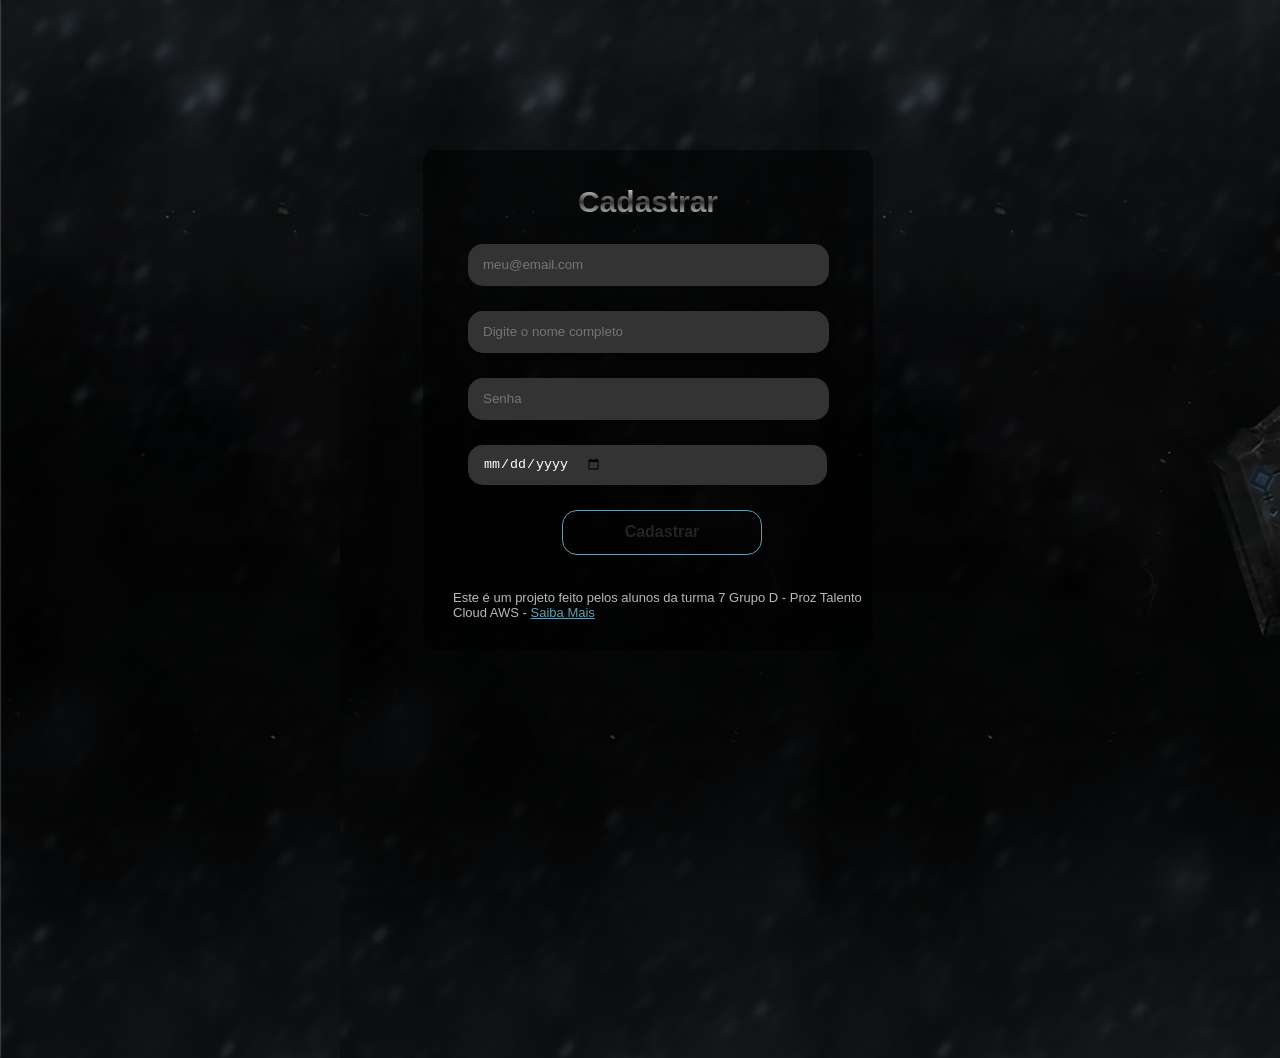
<file: tela_cadastro/index.html>
<!DOCTYPE html>
<html lang="pt-br">

<head>
  <meta charset="UTF-8">
  <meta name="viewport" content="width=device-width, initial-scale=1.0">
  <link rel="stylesheet" href="./style.css">
  <script src="script.js" defer></script>
  <title>ProzFilms - CADASTRO</title>
</head>

<body>
  <header>
    <div class="logo">
      <a href="#" alt="Logo da ProzFilms"></a>
    </div>
  </header>

  <section class="cadastro_body">
    <div class="login_box">
      <h2>Cadastrar</h2>
      <form action="/seu-endereco-de-cadastro" method="post">
        <div class="input_box">
          <input required type="email" placeholder="meu@email.com" id="email">
        </div>

        <div class="input_box">
          <input required type="text" placeholder="Digite o nome completo" id="nome">
        </div>

        <div class="input_box">
          <input required type="password" placeholder="Senha" id="senha">
        </div>
        <div class="input_box">
          <input type="date" id="date">
        </div>
        <div id="btncadastrar">
          <button class="submit" id="submit">
            Cadastrar
          </button>

          <p id="feedback-message">
            <!-- JavaScript -->
          </p>
        </div>
      </form>
      <div class="terms">
        <p>Este é um projeto feito pelos alunos da turma 7 Grupo D - Proz Talento Cloud AWS - <a href="#">Saiba Mais</a>
        </p>
      </div>
    </div>
  </section>
</body>

</html>
</file>
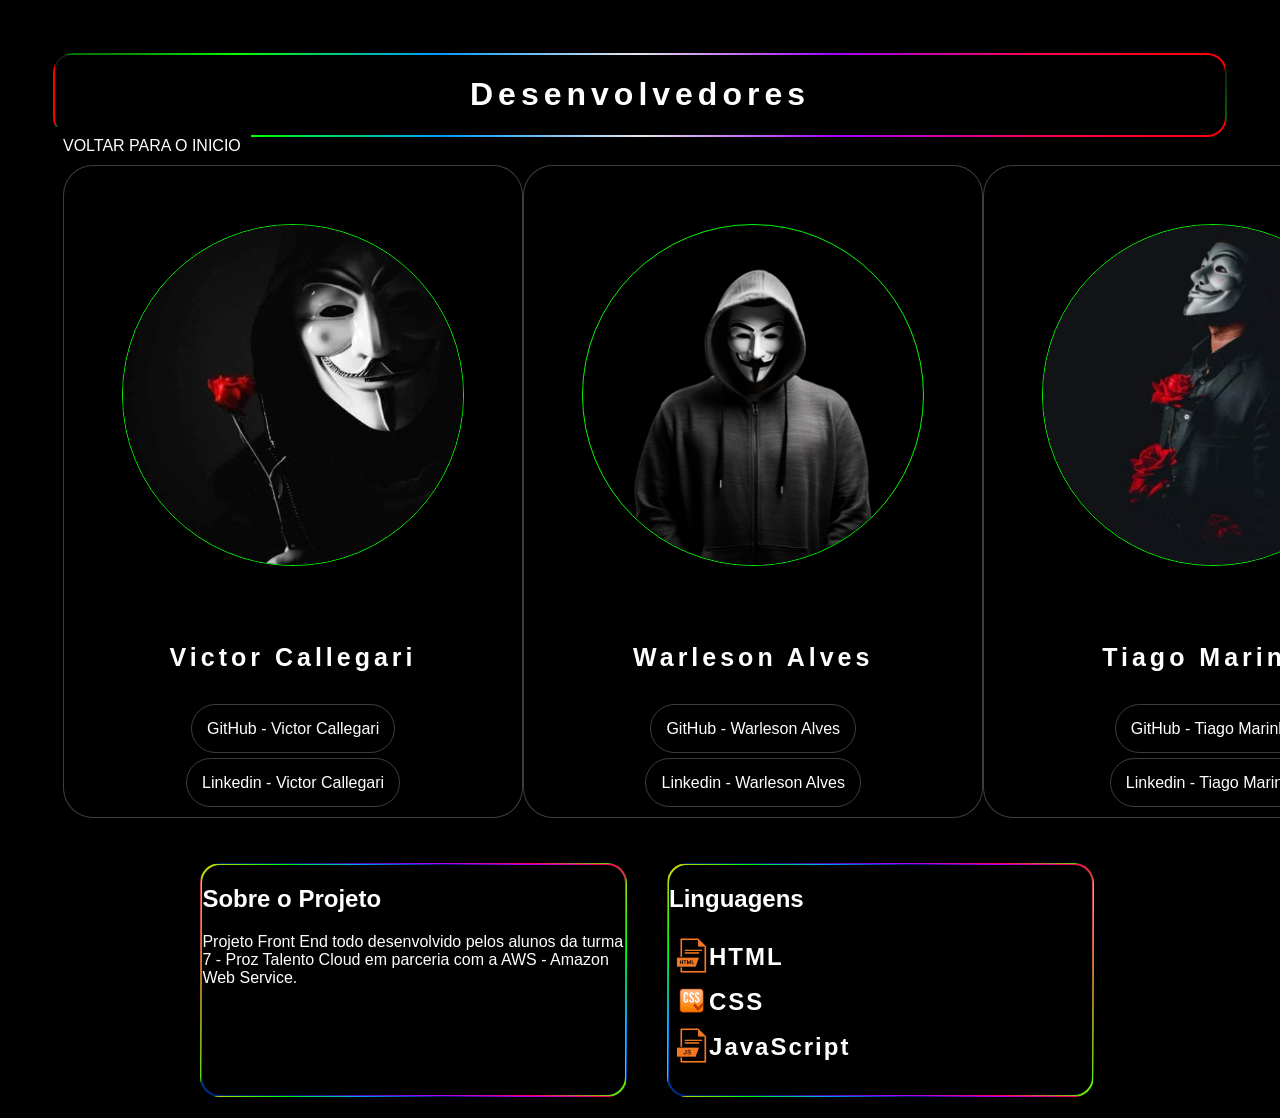
<file: tela_sobrenos/index.html>
<!DOCTYPE html>
<html lang="pt-br">

<head>
    <meta charset="UTF-8">
    <meta name="viewport" content="width=device-width, initial-scale=1.0">
    <title>Desenvolvedores</title>
    <link rel="stylesheet" href="./style.css">
</head>

<body>
    <main>
        <div class="desenv">
            <div>

            </div>
            <h1 class="programadores">Desenvolvedores</h1>
        </div>

        <a href="../home/index.html">VOLTAR PARA O INICIO</a>
        <div class="divisoes">

            <section class="perfis">
                <div class="perfil">
                    <img class="img-perfil" src="./img/anms1.jpg" alt="perfil">
                    <h3 class="nomes">Victor Callegari </h3>
                    <div class="divlinks">

                        <br> <a class="links" href="https://github.com/VictorCallegari"> GitHub - Victor Callegari </a>
                        <br> <br>
                        <br> <a class="links" href="https://www.linkedin.com/in/victorcallegarir/">Linkedin - Victor
                            Callegari </a> <br />
                    </div>

                </div>
                <div class="perfil">
                    <img class="img-perfil"
                        src="./img/pngtree-man-wearing-jacket-hoodie-in-anonymous-hacker-theme-png-image_9949750.png"
                        alt="perfil">
                    <h3 class="nomes">Warleson Alves</h3>
                    <div class="divlinks">

                        <br> <a class="links" href="https://github.com/WarlesonAlves"> GitHub - Warleson Alves </a> <br>
                        <br>
                        <br> <a class="links" href="https://www.linkedin.com/in/warleson-alves-4a5618143/">Linkedin -
                            Warleson Alves</a> <br />
                    </div>

                </div>
                <div class="perfil">
                    <img class="img-perfil" src="./img/anms2.jpg" alt="perfil">
                    <h3 class="nomes">Tiago Marinho</h3>
                    <div class="divlinks">

                        <br> <a class="links" href="https://github.com/tmarinhorj" target="_blank"> GitHub - Tiago
                            Marinho </a> <br> <br>
                        <br> <a class="links" href="https://www.linkedin.com/in/tiago-marinhorj/">Linkedin - Tiago
                            Marinho </a> <br />
                    </div>

                </div>
            </section>

        </div>

        <section class="principal">
            <div class="wrapper">
                <section class="bloco">
                    <h2 class="sobreoprojetotext">Sobre o Projeto</h2>
                    <p>Projeto Front End todo desenvolvido pelos alunos da turma 7 - Proz Talento Cloud em parceria com
                        a AWS - Amazon Web Service.</p>
                </section>

                <section class="bloco">

                    <h2 class="linguagenstext">Linguagens</h2>

                    <div class="html">

                        <img src="./img/ícones/1485481300-38_78657.png" alt="">
                        <div class="htmltext">
                            <h2 class="htmltextcolor"> HTML </h2>
                        </div>
                    </div>
                    <div class="html">

                        <img src="./img/ícones/stylesheet_css_9377.png">
                        <div class=" htmltext">
                        <h2 class="htmltextcolor"> CSS </h2>
                    </div>
            </div>
            <div class="html">

                <img src="./img/ícones/1485481257-48_78629.png" alt="">
                <div class="htmltext">
                    <h2 class="htmltextcolor"> JavaScript </h2>
                </div>
            </div>
        </section>
        </div>
        </section>

    </main>
</body>


</html>
</file>
<file: tela_cadastro/style.css>
body {
  font-family: Arial, Helvetica, sans-serif;
  width: 100%;
  height: 100vh;
  background-size: cover;
  background-image: url(./img/background/GodBG.png);
}

body::before {
  content: " ";
  background-color: rgb(0, 0, 0 0.1);
  width: 100%;
  height: 100%;
  position: absolute;
  top: 0;
  bottom: 0;
  left: 0;
  right: 0;
}

.header {
  padding: 20px 50px;
  position: relative;
  z-index: 10;
}

.cadastro_body {
  display: flex;
  padding: 10px;
  margin: 150px;
  z-index: 90;
  max-width: 450px;
  height: 500px;
  margin-left: 50%;
  background-color: rgb(0, 0, 0, 0.55);
  border-radius: 10px;
  box-sizing: border-box;
  transform: translateX(-50%);
}

.cadastro_body h2 {
  text-align: center;
  font-size: 30px;
  color: #ffff;
  background-image: linear-gradient(to bottom, #fff, #333, rgb(244, 246, 246));
  background-clip: text;
  -webkit-background-clip: text;
  -webkit-text-fill-color: transparent;
  color: black;
}

.cadastro_body input {
  display: flex;
  margin-left: 35px;
  height: 40px;
  width: 80%;
  color: #ffff;
  background-color: #333;
  border: none;
  border-radius: 15px;
  padding-left: 15px;
  outline: none;
}

.cadastro_body input:hover {
  background-color: #444;
}
.input_box {
  margin-bottom: 25px;
}

.cadastro_body button {
  margin-left: 30%;
  text-align: center;
  height: 45px;
  width: 200px;
  color: #ffff;
  background-color: #242424;
  border-radius: 15px;
  font-weight: bold;
  font-size: 16px;
  border: none;
  margin-bottom: 10px;
  border: solid 1px #659eaf;
  background-clip: text;
  -webkit-background-clip: text;
  -webkit-text-fill-color: transparent;
  color: black;
}

.cadastro_body button:hover {
  cursor: pointer;
  transform: scale(1.05);
  transition: 0.6s;
}

.terms {
  margin-left: 20px;
  margin-top: 25px;
  color: #ffffffb9;
  font-size: 13px;
  text-decoration: none;
}

.terms a {
  color: #659eaf;
}
.terms a:hover {
  text-decoration: underline;
}

#feedback-message{
  color: red;
}
</file>
<file: tela_sobrenos/style.css>
body {
    
    height: 100vh;
    font-family: Arial, sans-serif;
    padding: 45px;

}
.divisoes{

}
.perfis {

justify-content: space-around;
 
}

.perfil{
  

    padding: 10px;
    text-align: center;
    border: solid 0.5px #ffffff3d;
    background-color: #000000;
    border-radius: 30px;
   
}
* {
   
    background-color: #000000;
}

.nomes{
    
    font-family: 'Lucida Sans', 'Lucida Sans Regular', 'Lucida Grande', 'Lucida Sans Unicode', Geneva, Verdana, sans-serif;
    font-size: 25px;
    letter-spacing: 4px;
    color: #ffffff;
    border-radius: 30px;
  
}

.divlinks{
    padding: 5px;
    height: 100px;
 
}

.links{

    border: solid 0.5px #ffffff3d;
    border-radius: 30px;
    padding: 15px; 
}
a:link{

    text-decoration: none;
    
}

a {

    color: #ffffff;
    padding: 10px;
    
}

a:hover {

    color: #000000;
    text-decoration: none;
    font-size: 1.1rem;
    background-color: #04f704;

}

.programadores{
    
    font-family: 'Lucida Sans', 'Lucida Sans Regular', 'Lucida Grande', 'Lucida Sans Unicode', Geneva, Verdana, sans-serif;
    letter-spacing: 5px;
    color: #ffffff;
    text-align: center;
    border: none;

}

.desenv{
    
    align-items: center;
    justify-content: center;
    border: double 2px transparent;
    border-radius: 20px;
    background-image: linear-gradient(rgb(0, 0, 0), rgb(0, 0, 0)), radial-gradient(circle at top left, #11110f, #00ff00, #0099ff, #e6e7eb, #a200ff, #ff0055, #ff0000);
    background-clip: content-box, border-box;
}

.texto {

    color: #ccc;
    text-align: center;
    width: 250px;
    height: auto;
 
}

img:hover {
    scale: 1.3;
    border: solid 1px #ffffff3d;
    
}

.star2 {
    
    display: inline-block;
    padding: 5px;
    cursor: default;
   
}

.img-perfil {
    width: 9cm;
    height: 9cm;
    border-radius: 50%;
    object-fit: cover; 
    margin: 3rem;
    border: solid 0.5px #04f704;
}

.perfis {
    width: 100%;
    padding: 10px;
    display: flex;

}

/* Sections*/
.principal {
    
    height: 270px;
    width: 100%;
    padding: 10px;

  }
  
  div.wrapper{
    position: relative;
    width: 80%;
    margin: auto;
    padding: 5px;
   
  }
  .bloco {
   
    padding: 1px;
    height: 230px;
    width: 45%;
    float: left;
    margin: 20px;
    background-clip: content-box, border-box;
    border: double 1px transparent;
    border-radius: 20px;
    background-image: linear-gradient(rgb(0, 0, 0), rgb(0, 0, 0)), radial-gradient(circle at top left, #d4d40c, #00ff00, #0099ff, #00166e, #a200ff, #ff0055, #51ff00);
  }

  /* Descrição do texto */
  .bloco, p{
    
    color: #ffffff;
    
  }

 .html{
    
    padding: 5px;
    display: flex;
    height: 35px;
    width: 35px;
   
 }

 .htmltextcolor{
    width: 100px;
    letter-spacing: 2px;
    margin-top: 5px;
    color: #ffffff;
 }
.linguagenstext{
  
    color: #ffffff;
}
.sobreoprojetotext{
    
    color: #ffffff;
}
</file>
